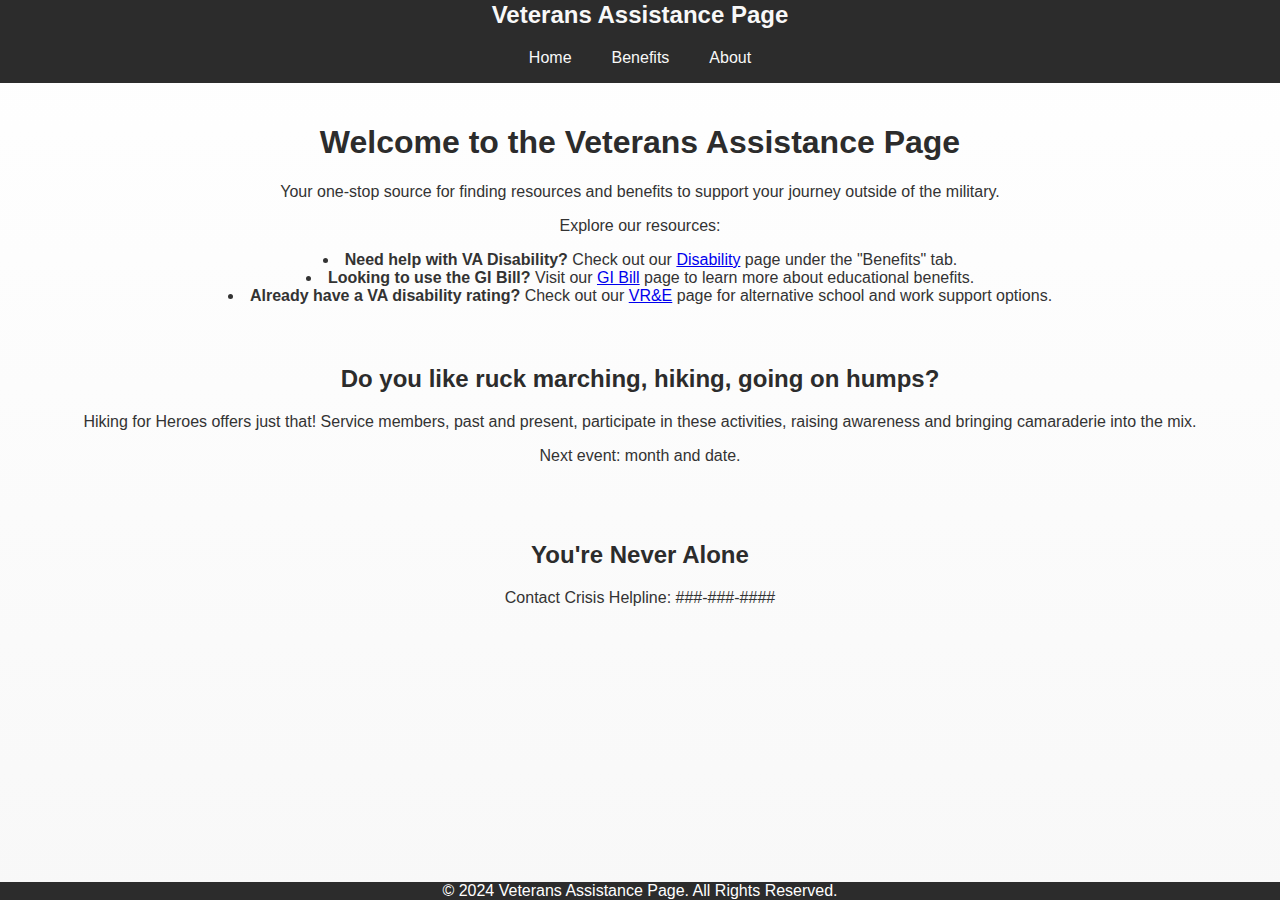
<file: index.html>
<!DOCTYPE html>
<html lang="en">
<head>
    <meta charset="UTF-8">
    <meta name="viewport" content="width=device-width, initial-scale=1.0">
    <title>Veterans Assistance Page</title>
    <link rel="stylesheet" href="css/style.css">
    <script src="js/script.js" defer></script>
    <link rel="apple-touch-icon" sizes="180x180" href="/apple-touch-icon.png">
    <link rel="icon" type="image/png" sizes="32x32" href="/favicon-32x32.png">
    <link rel="icon" type="image/png" sizes="16x16" href="/favicon-16x16.png">
    <link rel="manifest" href="/site.webmanifest">
    <link rel="icon" href="/favicon.ico" type="image/x-icon">
</head>
<body>
    <header>
        <nav class="navbar">
            <div class="logo">
                <a href="index.html">Veterans Assistance Page</a>
            </div>
            <div class="hamburger" id="hamburger">
                <div class="bar"></div>
                <div class="bar"></div>
                <div class="bar"></div>
            </div>
            <ul class="nav-links">
                <li><a href="#home">Home</a></li>
                <li class="dropdown">
                    <a href="#benefits" class="dropbtn">Benefits</a>
                    <div class="dropdown-content">
                        <a href="disability.html">Disability</a>
                        <a href="gi-bill.html">GI Bill</a>
                        <a href="vre.html">VR&E</a>
                    </div>
                </li>
                <li><a href="about.html">About</a></li>
            </ul>
        </nav>
    </header>

    <section id="home">
    <h1>Welcome to the Veterans Assistance Page</h1>
    <p>Your one-stop source for finding resources and benefits to support your journey outside of the military.</p>
    <p>Explore our resources:</p>
    <ul>
        <li><strong>Need help with VA Disability?</strong> Check out our <a href="disability.html">Disability</a> page under the "Benefits" tab.</li>
        <li><strong>Looking to use the GI Bill?</strong> Visit our <a href="gi-bill.html">GI Bill</a> page to learn more about educational benefits.</li>
        <li><strong>Already have a VA disability rating?</strong> Check out our <a href="vre.html">VR&E</a> page for alternative school and work support options.</li>
    </ul>
</section>
<section id="about">
        <h2>Do you like ruck marching, hiking, going on humps?</h2>
        <p>Hiking for Heroes offers just that! Service members, past and present, participate in these activities, raising awareness and bringing camaraderie into the mix. 
            <p>Next event: month and date.</p>
        </p>
    </section>
    
    <section id="contact">
        <h2>You're Never Alone</h2>
        <p>Contact Crisis Helpline: ###-###-####</p>
    </section>

    <footer>
        <span class="footer-text">&copy; 2024 Veterans Assistance Page. All Rights Reserved.</span>
    </footer>
</body>
</html>
</file>
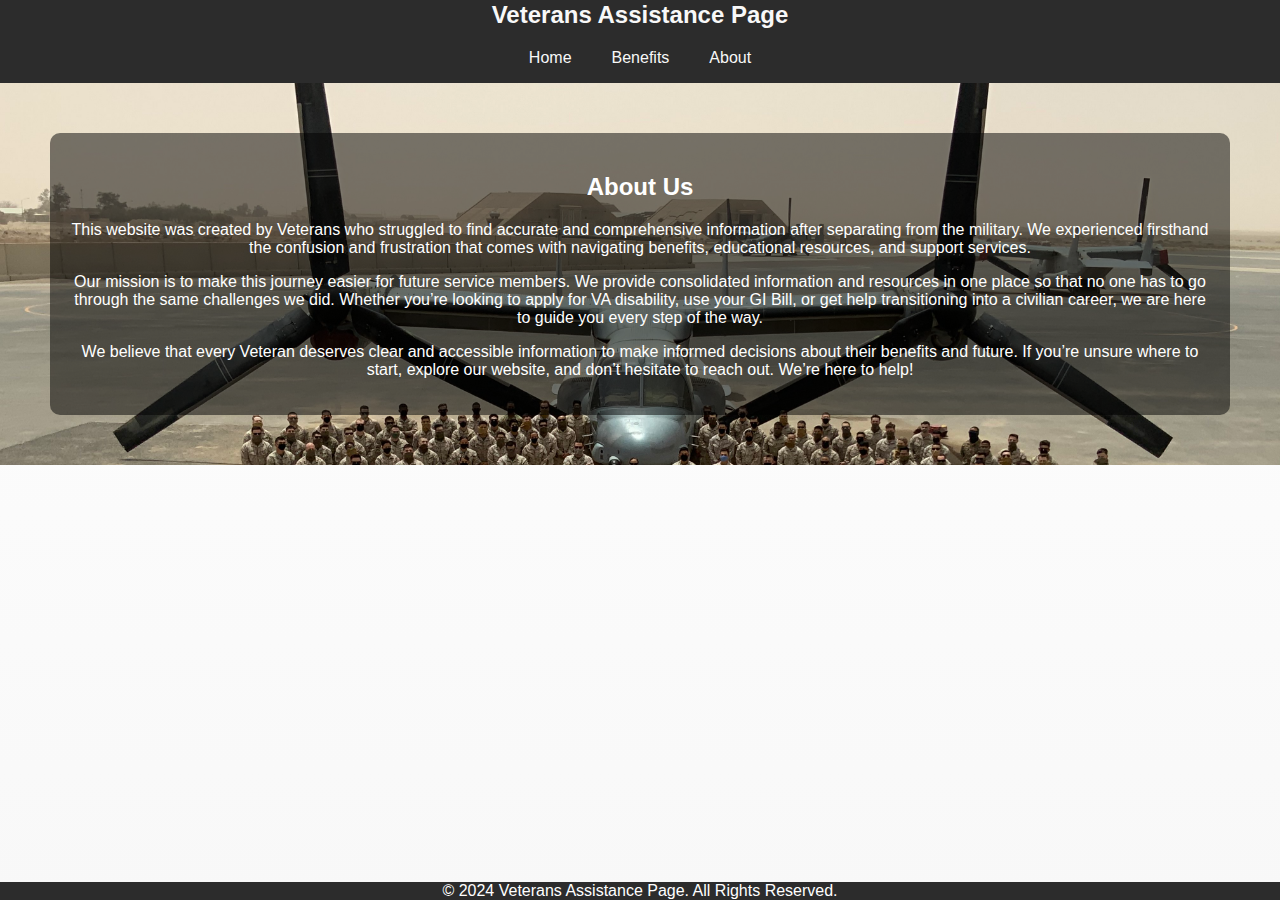
<file: about.html>
<!DOCTYPE html>
<html lang="en">
<head>
    <meta charset="UTF-8">
    <meta name="viewport" content="width=device-width, initial-scale=1.0">
    <title>About Us - Veterans Assistance Page</title>
    <link rel="stylesheet" href="css/style.css">
    <script src="js/script.js" defer></script>
    <link rel="apple-touch-icon" sizes="180x180" href="apple-touch-icon.png">
    <link rel="icon" type="png" sizes="32x32" href="favicon-32x32.png">
    <link rel="icon" type="png" sizes="16x16" href="favicon-16x16.png">
    <link rel="manifest" href="/site.webmanifest">
    <meta rel="icon" href="favicon.ico" type="x-icon">
</head>
<body>
    <header>
        <nav class="navbar">
            <div class="logo">
                <a href="index.html">Veterans Assistance Page</a>
            </div>
            <div class="hamburger" id="hamburger">
                <div class="bar"></div>
                <div class="bar"></div>
                <div class="bar"></div>
            </div>
            <ul class="nav-links">
                <li><a href="index.html#home">Home</a></li>
                <li class="dropdown">
                    <a href="index.html#benefits" class="dropbtn">Benefits</a>
                    <div class="dropdown-content">
                        <a href="disability.html">Disability</a>
                        <a href="gi-bill.html">GI Bill</a>
                        <a href="vre.html">VR&E</a>
                    </div>
                </li>
                <li><a href="about.html">About</a></li>
            </ul>
        </nav>
    </header>

    <section id="about-section" style="background: url('images/deployment.jpg') no-repeat center center fixed; 
        background-size: cover; 
        background-attachment: fixed;
        background-position: center center; padding: 50px;">
    <div style="background: rgba(0, 0, 0, 0.5); padding: 20px; border-radius: 10px;">
        <h2 style="color: #ffffff;">About Us</h2>
        <p style="color: #ffffff;">This website was created by Veterans who struggled to find accurate and comprehensive information after separating from the military. We experienced firsthand the confusion and frustration that comes with navigating benefits, educational resources, and support services.</p>
        <p style="color: #ffffff;">Our mission is to make this journey easier for future service members. We provide consolidated information and resources in one place so that no one has to go through the same challenges we did. Whether you’re looking to apply for VA disability, use your GI Bill, or get help transitioning into a civilian career, we are here to guide you every step of the way.</p>
        <p style="color: #ffffff;">We believe that every Veteran deserves clear and accessible information to make informed decisions about their benefits and future. If you’re unsure where to start, explore our website, and don’t hesitate to reach out. We’re here to help!</p>
    </div>
</section>



    <footer>
        <span class="footer-text">&copy; 2024 Veterans Assistance Page. All Rights Reserved.</span>
    </footer>
</body>
</html>
</file>
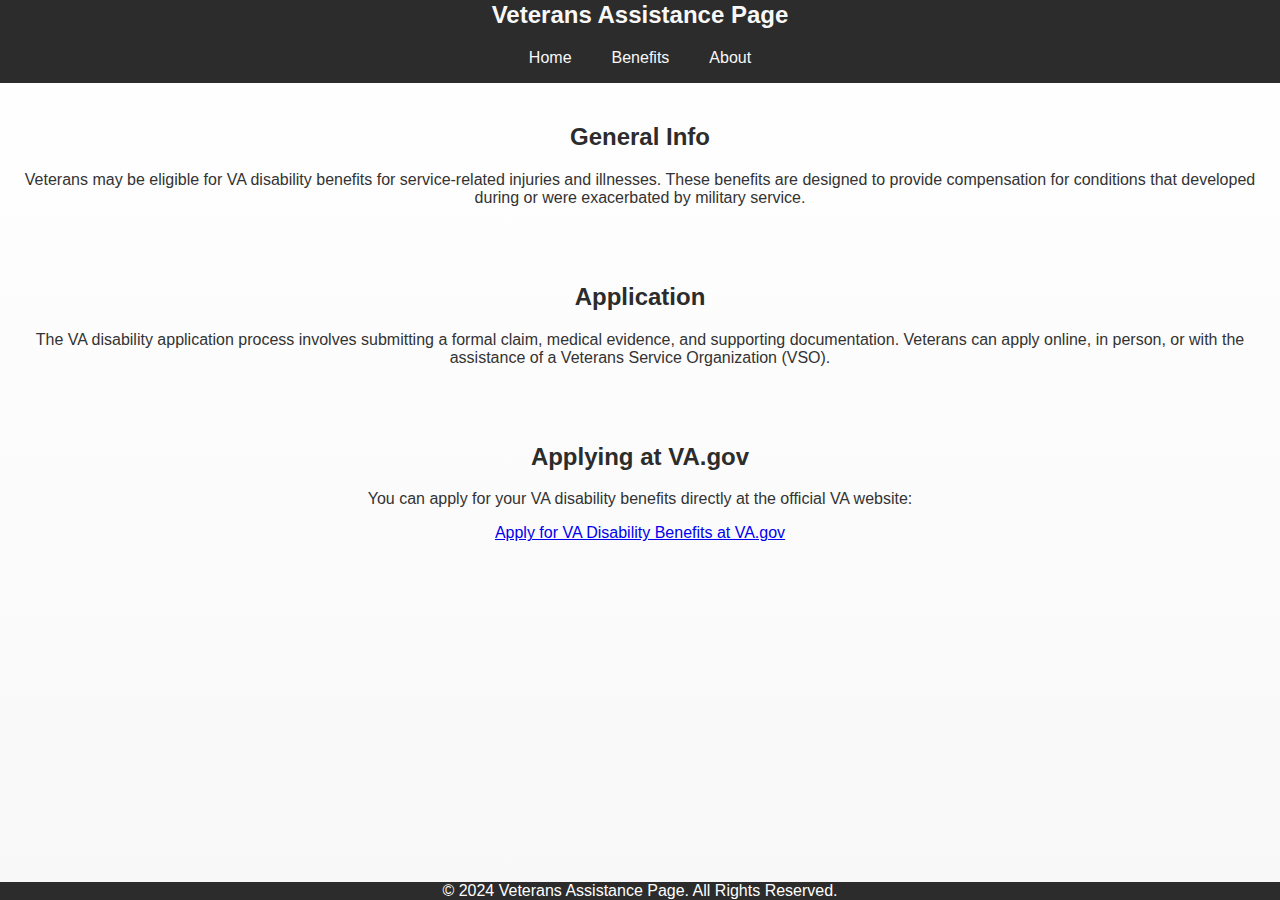
<file: disability.html>
<!DOCTYPE html>
<html lang="en">
<head>
    <meta charset="UTF-8">
    <meta name="viewport" content="width=device-width, initial-scale=1.0">
    <title>VA Disability Benefits</title>
    <link rel="stylesheet" href="css/style.css">
    <script src="js/script.js" defer></script>
    
    <!-- Favicon Links -->
    <link rel="apple-touch-icon" sizes="180x180" href="apple-touch-icon.png">
    <link rel="icon" type="image/png" sizes="32x32" href="favicon-32x32.png">
    <link rel="icon" type="image/png" sizes="16x16" href="favicon-16x16.png">
    <link rel="icon" href="favicon.ico" type="image/x-icon">
    <link rel="manifest" href="site.webmanifest">
</head>

<body>
    <header>
        <nav class="navbar">
            <div class="logo">
                <a href="index.html">Veterans Assistance Page</a>
            </div>
            <div class="hamburger" id="hamburger">
                <div class="bar"></div>
                <div class="bar"></div>
                <div class="bar"></div>
            </div>
            <ul class="nav-links">
                <li><a href="index.html#home">Home</a></li>
                <li class="dropdown">
                    <a href="index.html#benefits" class="dropbtn">Benefits</a>
                    <div class="dropdown-content">
                        <a href="disability.html">Disability</a>
                        <a href="gi-bill.html">GI Bill</a>
                        <a href="vre.html">VR&E</a>
                    </div>
                </li>
                <li><a href="index.html#about">About</a></li>
            </ul>
        </nav>
    </header>

    <section id="general-info">
        <h2>General Info</h2>
        <p>Veterans may be eligible for VA disability benefits for service-related injuries and illnesses. These benefits are designed to provide compensation for conditions that developed during or were exacerbated by military service.</p>
    </section>
    
    <section id="application">
        <h2>Application</h2>
        <p>The VA disability application process involves submitting a formal claim, medical evidence, and supporting documentation. Veterans can apply online, in person, or with the assistance of a Veterans Service Organization (VSO).</p>
    </section>
    
    <section id="va-go">
        <h2>Applying at VA.gov</h2>
        <p>You can apply for your VA disability benefits directly at the official VA website:</p>
        <p><a href="https://www.va.gov/disability/" target="_blank">Apply for VA Disability Benefits at VA.gov</a></p>
    </section>

    <footer>
        <span class="footer-text">&copy; 2024 Veterans Assistance Page. All Rights Reserved.</span>
    </footer>
</body>
</html>
</file>
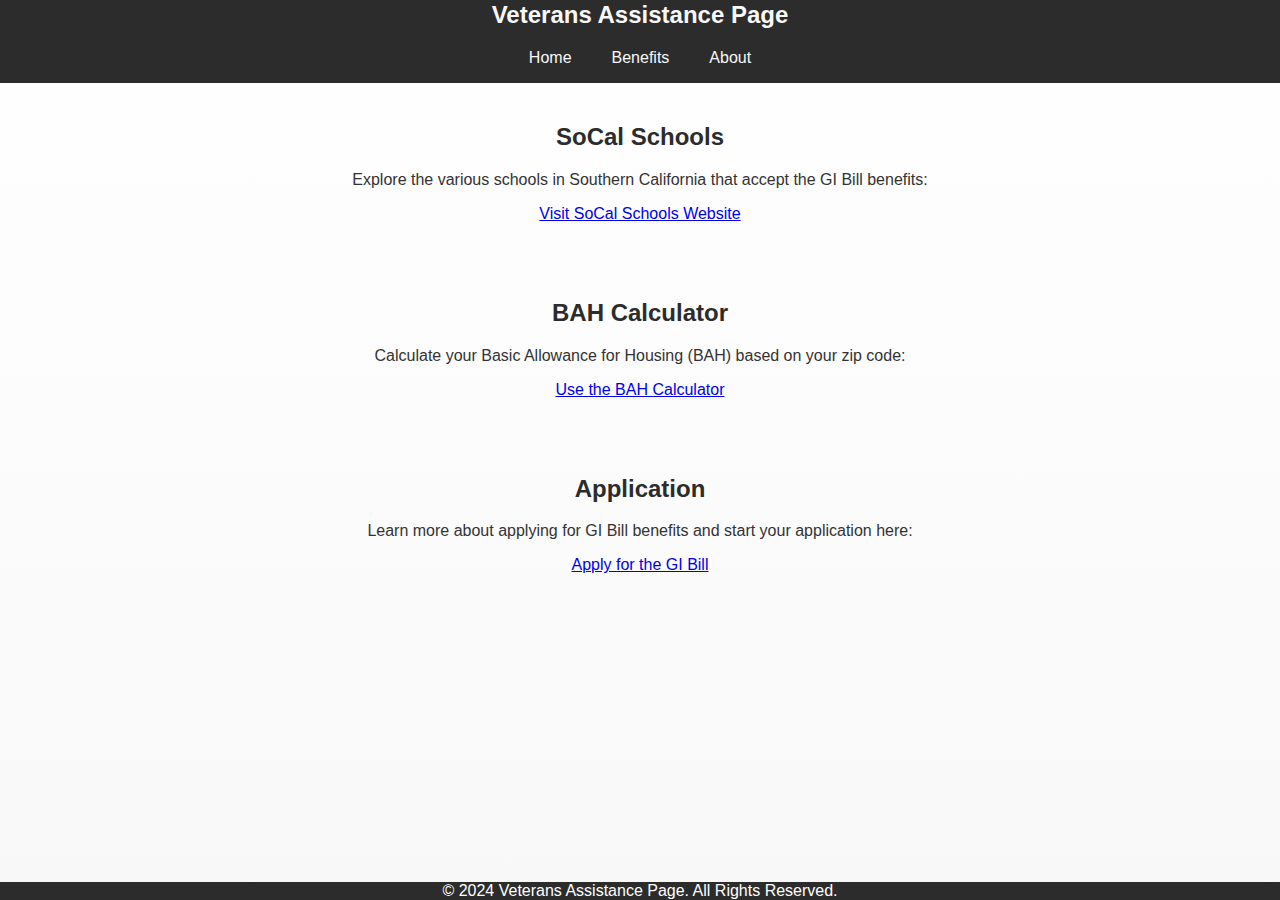
<file: gi-bill.html>
<!DOCTYPE html>
<html lang="en">
<head>
    <meta charset="UTF-8">
    <meta name="viewport" content="width=device-width, initial-scale=1.0">
    <title>GI Bill Benefits</title>
    <link rel="stylesheet" href="css/style.css">
    <script src="js/script.js" defer></script>
    
    <!-- Favicon Links -->
    <link rel="apple-touch-icon" sizes="180x180" href="apple-touch-icon.png">
    <link rel="icon" type="image/png" sizes="32x32" href="favicon-32x32.png">
    <link rel="icon" type="image/png" sizes="16x16" href="favicon-16x16.png">
    <link rel="icon" href="favicon.ico" type="image/x-icon">
    <link rel="manifest" href="site.webmanifest">
</head>

<body>
    <header>
        <nav class="navbar">
            <div class="logo">
                <a href="index.html">Veterans Assistance Page</a>
            </div>
            <div class="hamburger" id="hamburger">
                <div class="bar"></div>
                <div class="bar"></div>
                <div class="bar"></div>
            </div>
            <ul class="nav-links">
                <li><a href="index.html#home">Home</a></li>
                <li class="dropdown">
                    <a href="index.html#benefits" class="dropbtn">Benefits</a>
                    <div class="dropdown-content">
                        <a href="disability.html">Disability</a>
                        <a href="gi-bill.html">GI Bill</a>
                        <a href="vre.html">VR&E</a>
                    </div>
                </li>
                <li><a href="about.html">About</a></li>
            </ul>
        </nav>
    </header>

    <section id="socal-schools">
        <h2>SoCal Schools</h2>
        <p>Explore the various schools in Southern California that accept the GI Bill benefits:</p>
        <p><a href="https://www.calstate.edu/attend/campuses" target="_blank">Visit SoCal Schools Website</a></p>
    </section>

    <section id="bah-calculator">
        <h2>BAH Calculator</h2>
        <p>Calculate your Basic Allowance for Housing (BAH) based on your zip code:</p>
        <p><a href="https://www.travel.dod.mil/Allowances/Basic-Allowance-for-Housing/BAH-Rate-Lookup/" target="_blank">Use the BAH Calculator</a></p>
    </section>

    <section id="application">
        <h2>Application</h2>
        <p>Learn more about applying for GI Bill benefits and start your application here:</p>
        <p><a href="https://www.va.gov/education/about-gi-bill-benefits/" target="_blank">Apply for the GI Bill</a></p>
    </section>

    <footer>
        <span class="footer-text">&copy; 2024 Veterans Assistance Page. All Rights Reserved.</span>
    </footer>
</body>
</html>
</file>
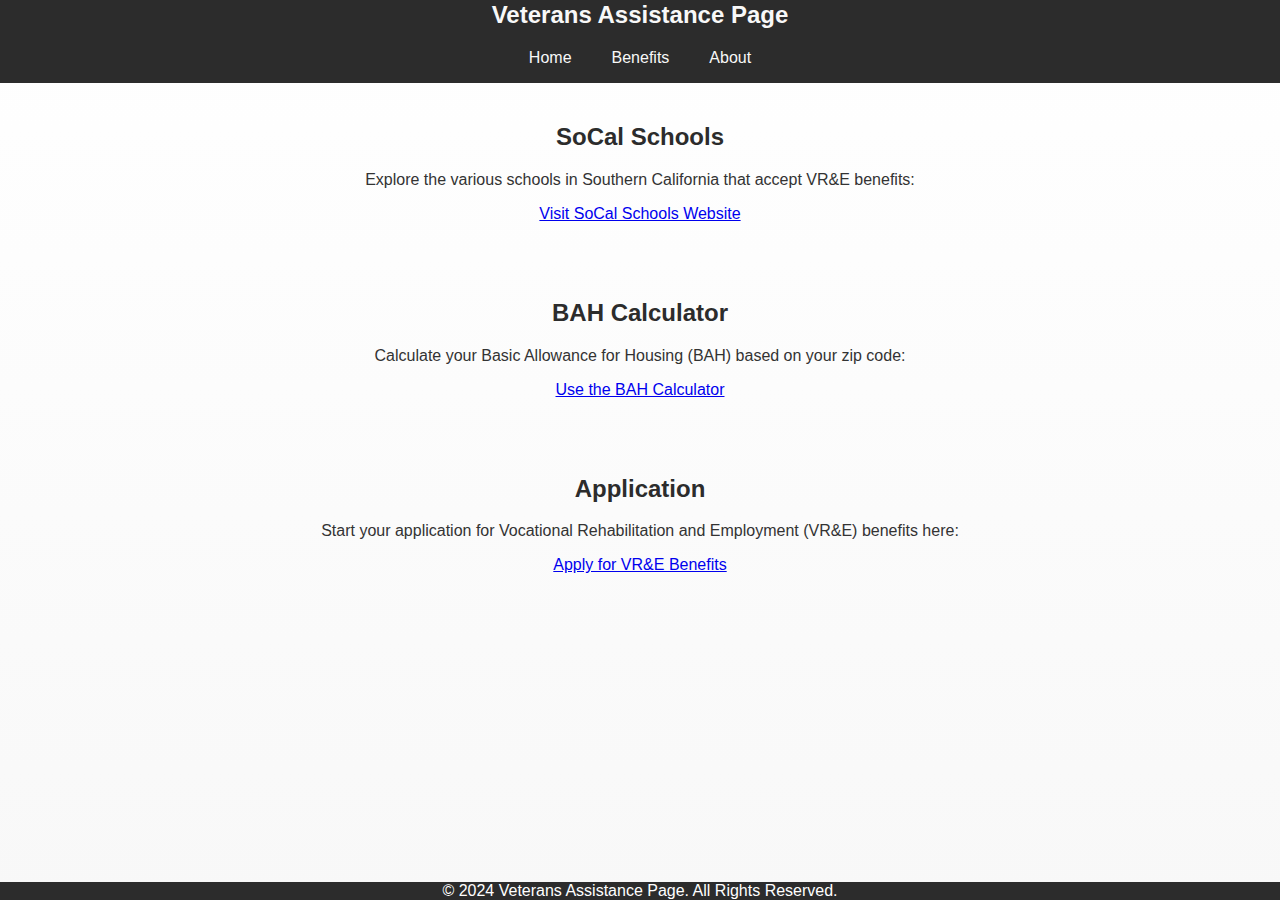
<file: vre.html>
<!DOCTYPE html>
<html lang="en">
<head>
    <meta charset="UTF-8">
    <meta name="viewport" content="width=device-width, initial-scale=1.0">
    <title>VR&E Benefits</title>
    <link rel="stylesheet" href="css/style.css">
    <script src="js/script.js" defer></script>
</head>
<body>
    <header>
        <nav class="navbar">
            <div class="logo">
                <a href="index.html">Veterans Assistance Page</a>
            </div>
            <div class="hamburger" id="hamburger">
                <div class="bar"></div>
                <div class="bar"></div>
                <div class="bar"></div>
            </div>
            <ul class="nav-links">
                <li><a href="index.html#home">Home</a></li>
                <li class="dropdown">
                    <a href="index.html#benefits" class="dropbtn">Benefits</a>
                    <div class="dropdown-content">
                        <a href="disability.html">Disability</a>
                        <a href="gi-bill.html">GI Bill</a>
                        <a href="vre.html">VR&E</a>
                    </div>
                </li>
                <li><a href="about.html">About</a></li>
            </ul>
        </nav>
    </header>

    <section id="socal-schools">
        <h2>SoCal Schools</h2>
        <p>Explore the various schools in Southern California that accept VR&E benefits:</p>
        <p><a href="https://www.calstate.edu/attend/campuses" target="_blank">Visit SoCal Schools Website</a></p>
    </section>

    <section id="bah-calculator">
        <h2>BAH Calculator</h2>
        <p>Calculate your Basic Allowance for Housing (BAH) based on your zip code:</p>
        <p><a href="https://www.travel.dod.mil/Allowances/Basic-Allowance-for-Housing/BAH-Rate-Lookup/" target="_blank">Use the BAH Calculator</a></p>
    </section>

    <section id="application">
        <h2>Application</h2>
        <p>Start your application for Vocational Rehabilitation and Employment (VR&E) benefits here:</p>
        <p><a href="https://www.benefits.va.gov/vocrehab/" target="_blank">Apply for VR&E Benefits</a></p>
    </section>

    <footer>
        <span class="footer-text">&copy; 2024 Veterans Assistance Page. All Rights Reserved.</span>
    </footer>
</body>
</html>
</file>
<file: css/style.css>
/* Existing CSS Styles - Ensuring Consistency */
body {
    font-family: Arial, sans-serif;
    margin: 0;
    padding: 5;
    min-height: 100vh;
    background: linear-gradient(to bottom, #FFFFFF, #f8f8f8);
    color: #333;
}

header {
    background-color: #2c2c2c; /* Updated Blue Color */
    padding: 1px 1px;
}

.navbar {
    display: flex;
    flex-direction: column;
    justify-content: center;
    align-items: center; /* Center content horizontally */
}

.logo {
    text-align: center;
    margin-bottom: 5px;
}

.logo a {
    color: #f8f8f8;
    text-decoration: none;
    font-size: 24px;
    font-weight: bold;
}

/* Hide logo on small screens */
@media screen and (max-width: 600px) {
    .logo {
        display: none;
    }
}

.nav-links {
    display: flex;
    list-style: none;
    justify-content: center;
    padding: 0;
}

.nav-links li {
    position: relative;
}

.nav-links a {
    display: block;
    color: #f8f8f8;
    text-decoration: none;
    padding: 15px 20px;
    text-align: center;
}

.nav-links a:hover {
    background-color: #4DC3C9;
}

.dropdown:hover .dropdown-content {
    display: block;
}

.dropdown-content {
    display: none;
    position: absolute;
    background-color: #2c2c2c;
    min-width: 160px;
    z-index: 1;
}

.dropdown-content a {
    color: #f8f8f8;
    padding: 12px 16px;
    text-decoration: none;
    display: block;
}

.dropdown-content a:hover {
    background-color: #4DC3C9;
}

/* Hamburger button styles */
.hamburger {
    display: none; /* Hidden by default */
    cursor: pointer;
    flex-direction: column;
    align-items: center;
    justify-content: center;
}

.hamburger .bar {
    width: 25px;
    height: 3px;
    background-color: #f8f8f8;
    margin: 5px 0;
    transition: all 0.3s;
}

/* Media Query for Small Screens */
/* Ensure this media query section is included in your CSS file */
@media screen and (max-width: 600px) {
    .logo {
        display: none; /* Hide logo on small screens */
    }

    /* Make sure the hamburger menu is visible */
    .hamburger {
        display: flex; /* Display hamburger menu on small screens */
        margin-right: auto; /* Align to the left */
    }

    .nav-links {
        display: none; /* Keep hidden until hamburger is clicked */
        flex-direction: column; /* Stack items vertically */
        position: absolute;
        top: 40px;
        left: 0; /* Align menu items to the left side */
        width: auto; /* Adjust width to avoid full-width centering */
        background-color: #2c2c2c; /* Background color for the menu */
        text-align: left; /* Align text to the left */
        padding-left: 0px; /* Add padding for spacing */
    }

    .nav-links li {
        width: 100%; /* Full width for list items */
    }

    /* Align the drop-down menu to open to the right */
    .dropdown-content {
        left: 100%; /* Position drop-downs to the right of their parent */
        top: 0;
    }

    .nav-links.active {
        display: flex; /* Show the menu when active */
    }
}



section {
    padding: 20px 20px;
    text-align: center;
}

h1, h2 {
    color: #2c2c2c; /* Updated Blue for Headings */
}

p {
    color: #333;
}

footer {
    /* background-color: #1c66df;
    text-align: center;
    padding: 15px;
    margin-top: auto; */
    position: fixed;
    left: 0;
    bottom: 0;
    width: 100%;
    background-color: #2c2c2c;
    text-align: center;
    padding: 0 px;

}

.footer-text {
    color: white;
}
ul {
    color: #333;
    list-style-position: inside;
    padding: 0;
    margin: 0 auto;
    display: inline-block;
}
li {
    color: #333;
    text-align: center;
    padding-left: 0;
    margin: 0;
}
</file>
